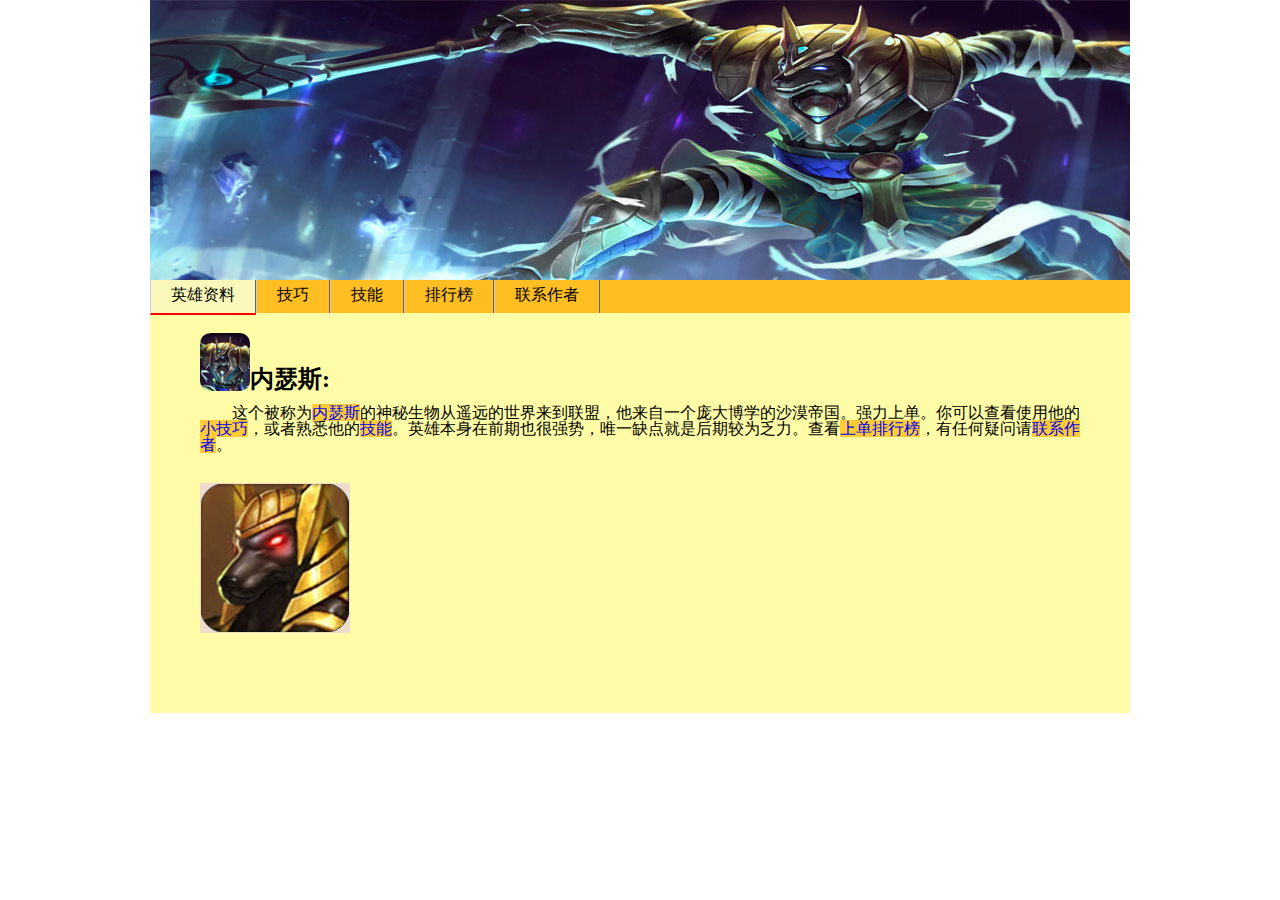
<file: dome/dome1/Index.html>
<!DOCTYPE html>
<html>
<head>
	<meta charset="utf-8">
	<title></title>
	<link rel="stylesheet" href="style/style.css">
	<link rel="stylesheet" href="style/Index.css">
</head>
<body>
	<header>
		<div id="navImg"><img src="images/1.jpg"></div>
		<nav id="nav">
			<ul>
				<li><a href="Index.html">英雄资料</a></li>
				<li><a href="skills.html">技巧</a></li>
				<li><a href="ability.html">技能</a></li>
				<li><a href="list.html">排行榜</a></li>
				<li><a href="contact.html">联系作者</a></li>
			</ul>
		</nav>
	</header>
	<article id="content">
			<img id="img1" src="images/icon.jpg">
			<h2>内瑟斯:</h2>
			<p>这个被称为<a href="Index.html">内瑟斯</a>的神秘生物从遥远的世界来到联盟，他来自一个庞大博学的沙漠帝国。强力上单。你可以查看使用他的<a href="skills.html">小技巧</a>，或者熟悉他的<a href="ability.html">技能</a>。英雄本身在前期也很强势，唯一缺点就是后期较为乏力。查看<a href="list.html">上单排行榜</a>，有任何疑问请<a href="contact.html">联系作者</a>。</p>
	</article>
	<script src="js/main.js" type="text/javascript">
</script>
</body>
</html>
</file>
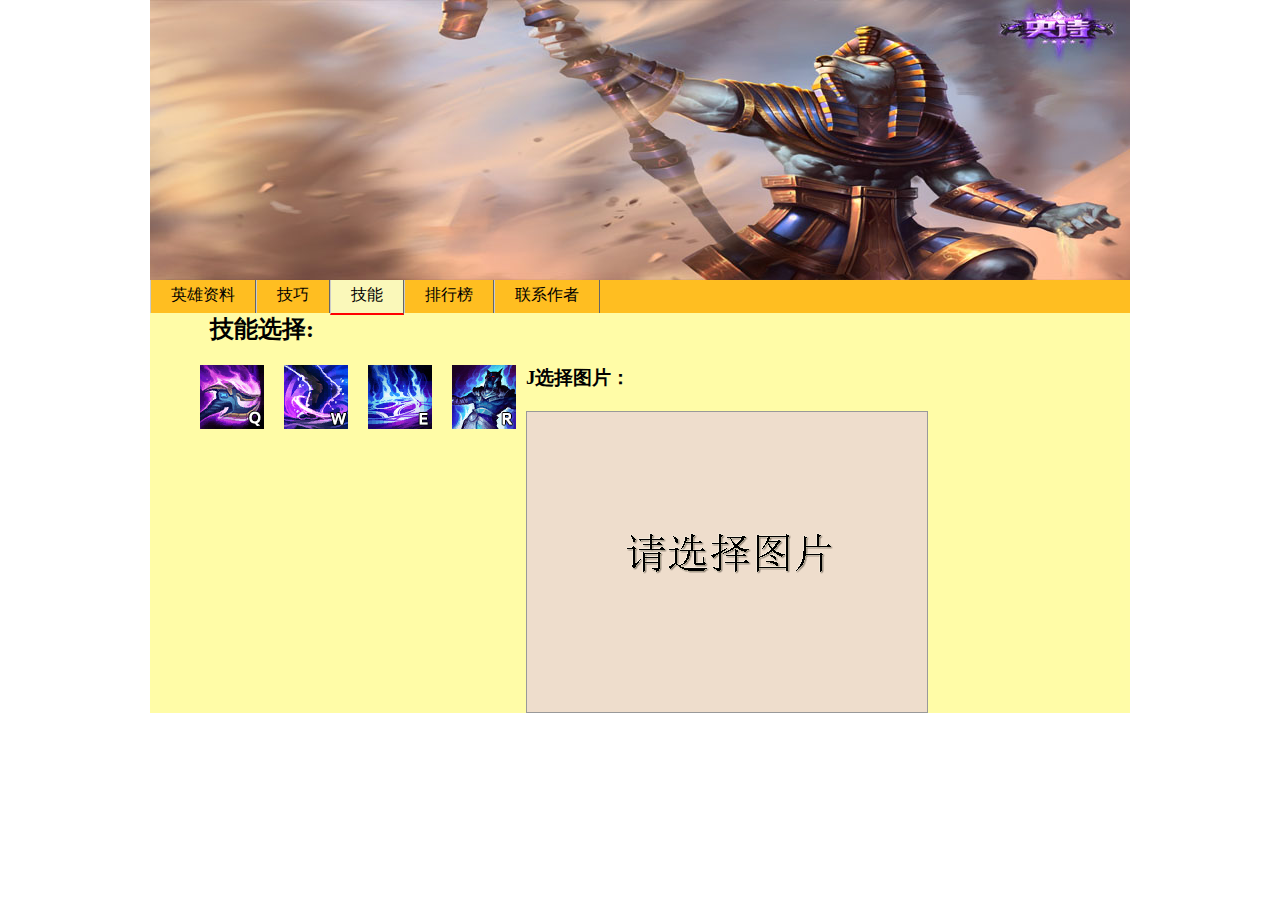
<file: dome/dome1/ability.html>
<!DOCTYPE html>
<html>
<head>
	<meta charset="utf-8">
	<title></title>
	<link rel="stylesheet" href="style/style.css">
	<link rel="stylesheet" href="style/ability.css">
</head>
<body>
	<header>
		<div id="navImg"><img src="images/3.jpg"></div>
		<nav id="nav">
			<ul>
				<li><a href="Index.html">英雄资料</a></li>
				<li><a href="skills.html">技巧</a></li>
				<li><a href="ability.html">技能</a></li>
				<li><a href="list.html">排行榜</a></li>
				<li><a href="contact.html">联系作者</a></li>
			</ul>
		</nav>
	</header>
	<article id="content">
			<h2>技能选择:</h2>
			<ul>
				<li><a href="images/photo01_big.jpg"><img src="images/photo01.jpg"  alt="photo01_big" /></a></li>
				<li><a href="images/photo02_big.jpg"><img src="images/photo02.jpg" alt="photo02_big" /></a></li>
				<li><a href="images/photo03_big.jpg"><img src="images/photo03.jpg" alt="photo03_big"/></a></li>
				<li><a href="images/photo04_big.jpg"><img src="images/photo04.jpg" alt="photo04_big" /></a></li>
			</ul>
	</article>
	<script src="js/main.js" type="text/javascript">
</script>
</body>
</html>
</file>
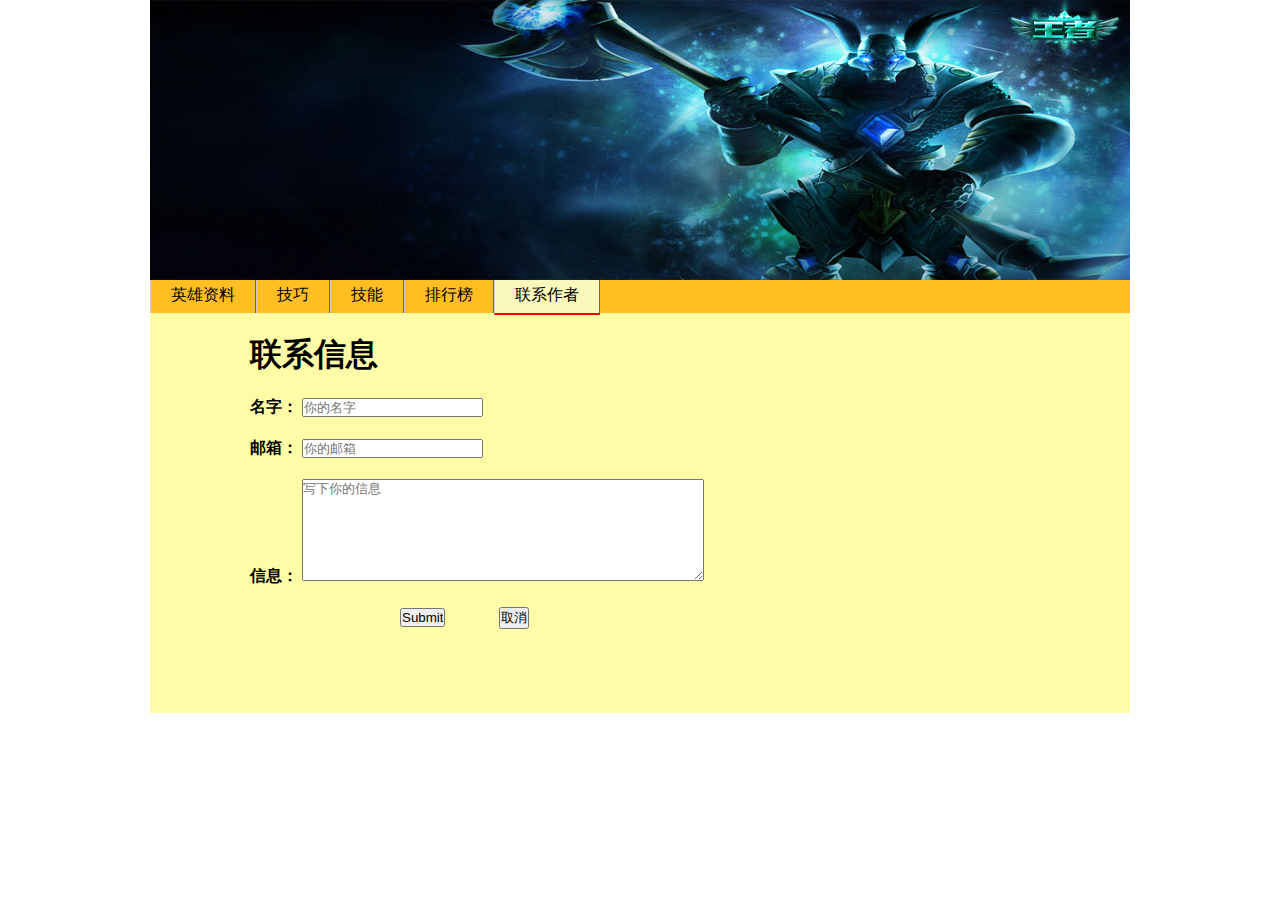
<file: dome/dome1/contact.html>
<!DOCTYPE html>
<html>
<head>
	<meta charset="utf-8">
	<title></title>
	<link rel="stylesheet" href="style/style.css">
	<link rel="stylesheet" href="style/contact.css">
</head>
<body>
	<header>
		<div id="navImg"><img src="images/4.jpg"></div>
		<nav id="nav">
			<ul>
				<li><a href="Index.html">英雄资料</a></li>
				<li><a href="skills.html">技巧</a></li>
				<li><a href="ability.html">技能</a></li>
				<li><a href="list.html">排行榜</a></li>
				<li><a href="contact.html">联系作者</a></li>
			</ul>
		</nav>
	</header>
	<article id="content">
		<h1>联系信息</h1>
		<form>
			<div>
				<label>名字：</label>
				<input type="text" id="name" placeholder="你的名字"/>
			</div>
			<div>
				<label>邮箱：</label>
				<input type="text" id="email" placeholder="你的邮箱"/>
			</div>
			<div>
				<label>信息：</label>
				<textarea id="message" placeholder="写下你的信息"></textarea>
			</div>
			<div>
				<input id="submit" type="submit" name="提交" />
				<input id="cancel" type="button" value="取消" />
			</div>
		</form>
	<script src="js/main.js" type="text/javascript">
</script>
</body>
</html>
</file>
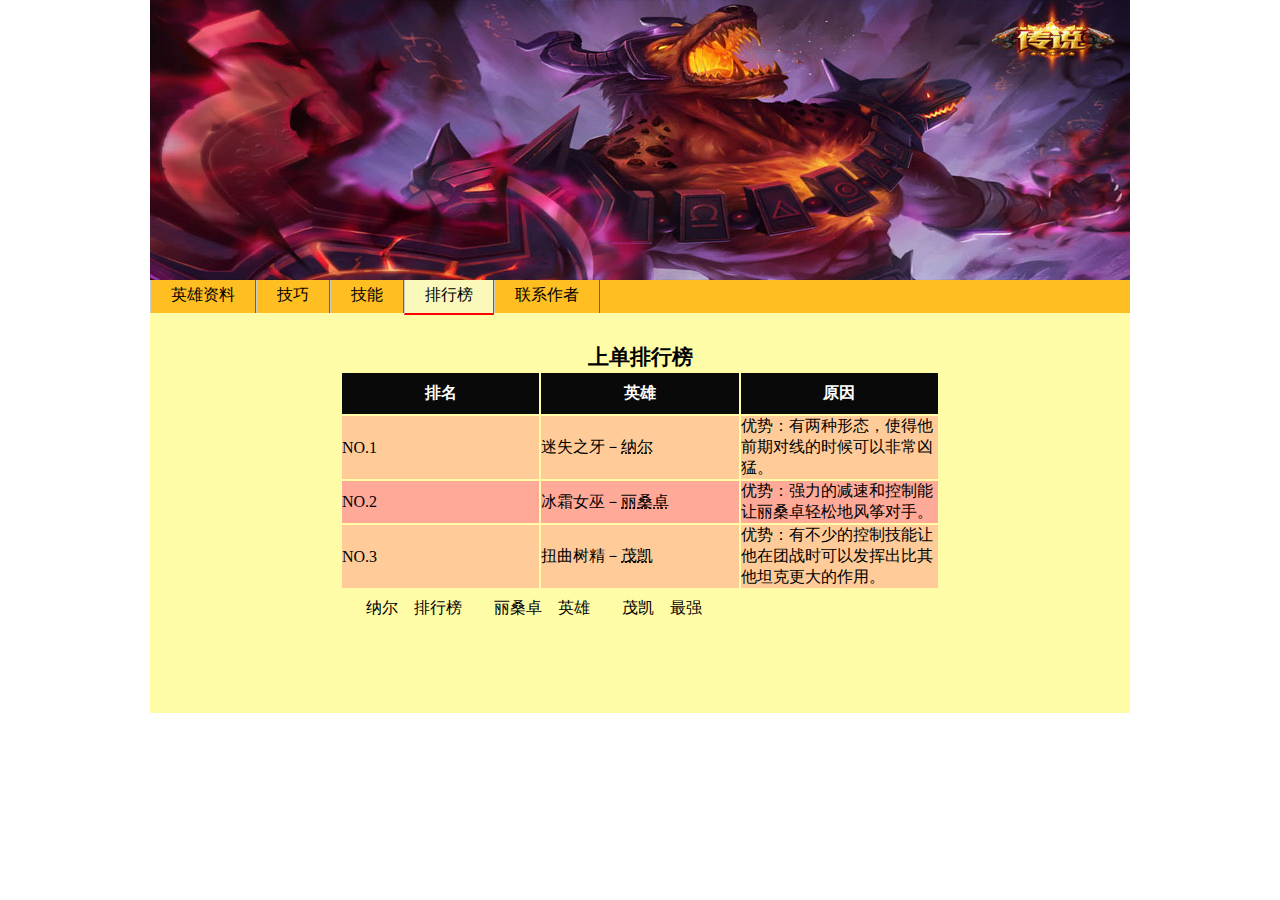
<file: dome/dome1/list.html>
<!DOCTYPE html>
<html>
<head>
	<meta charset="utf-8">
	<title></title>
	<link rel="stylesheet" href="style/style.css">
	<link rel="stylesheet" href="style/list.css">
</head>
<body>
	<header>
		<div id="navImg"><img src="images/5.jpg"></div>
		<nav id="nav">
			<ul>
				<li><a href="Index.html">英雄资料</a></li>
				<li><a href="skills.html">技巧</a></li>
				<li><a href="ability.html">技能</a></li>
				<li><a href="list.html">排行榜</a></li>
				<li><a href="contact.html">联系作者</a></li>
			</ul>
		</nav>
	</header>
	<article id="content">
		<table>
			<caption>上单排行榜</caption>
			<thead>
			<tr>
				<th>排名</th>
				<th>英雄</th>
				<th>原因</th>
			</tr>
			</thead>
			<tbody>
				<tr>
					<td>NO.1</td>
					<td>迷失之牙－<abbr title="排行榜">纳尔</abbr></td>
					<td>优势：有两种形态，使得他前期对线的时候可以非常凶猛。</td>
				</tr>
				<tr>
					<td>NO.2</td>
					<td>冰霜女巫－<abbr title="英雄">丽桑卓</abbr></td>
					<td>优势：强力的减速和控制能让丽桑卓轻松地风筝对手。</td>
				</tr>
				<tr>
					<td>NO.3</td>
					<td>扭曲树精－<abbr title="最强">茂凯</abbr></td>
					<td>优势：有不少的控制技能让他在团战时可以发挥出比其他坦克更大的作用。</td>
                </tr>
			</tbody>
		</table>
	</article>
	<script src="js/main.js" type="text/javascript">
</script>
</body>
</html>
</file>
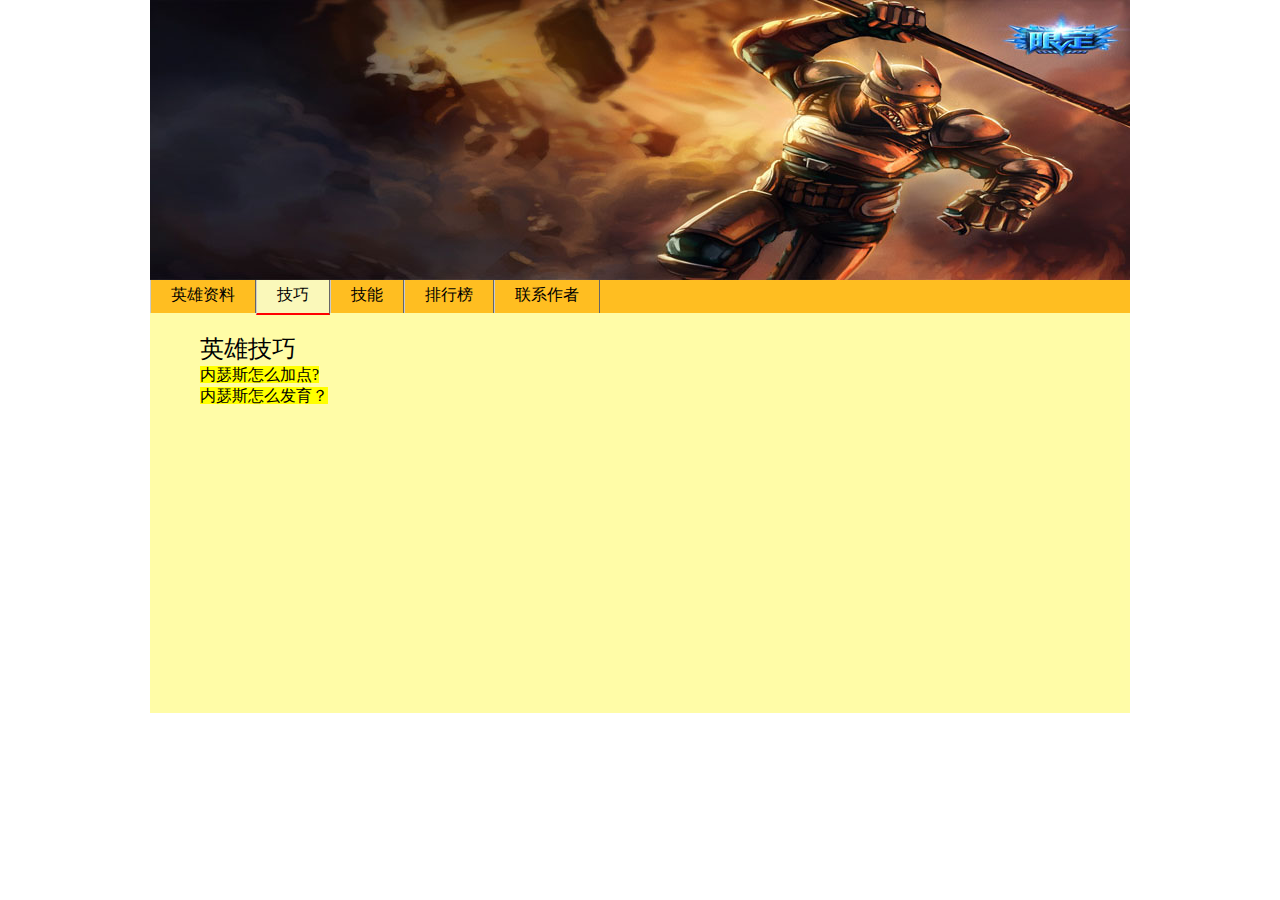
<file: dome/dome1/skills.html>
<!DOCTYPE html>
<html>
<head>
	<meta charset="utf-8">
	<title></title>
	<link rel="stylesheet" href="style/style.css">
	<link rel="stylesheet" href="style/skills.css">
</head>
<body>
	<header>
		<div id="navImg"><img src="images/2.jpg"></div>
		<nav id="nav">
			<ul>
				<li><a href="Index.html">英雄资料</a></li>
				<li><a href="skills.html">技巧</a></li>
				<li><a href="ability.html">技能</a></li>
				<li><a href="list.html">排行榜</a></li>
				<li><a href="contact.html">联系作者</a></li>
			</ul>
		</nav>
	</header>
	<article id="content">
			<h2>英雄技巧</h2>
			<ul>
				<li><a href="#point">内瑟斯怎么加点?</a></li>
				<li><a href="#grow">内瑟斯怎么发育？</a></li>
			</ul>
			<section id="point">
				<h3> 内瑟斯怎么加点?</h3>
				<p>主W、副E技能或者主E副Q。</p>
			</section>
			<section id="grow">
				<h3> 内瑟斯怎么发育？</h3>
				<p>前期补刀发育，出三相之力后开始优势。后期多牵制.</p>
			</section>
	</article>
	<script src="js/main.js" type="text/javascript">
</script>
</body>
</html>
</file>
<file: dome/dome1/style/style.css>
/*全部页面表头样式*/
*{
	margin:0px;
	padding:0px;
}
ul li {
	list-style:none;
	text-decoration:none;
}
a{
	text-decoration:none;
}
body{
}
#navImg{
	height:280px;
	width:980px;
	margin:0 auto;
}
#nav{
	width:980px;
	height:33px;
	line-height:30px;
	text-align:center;
	margin:0 auto;
	background-color:#ffbe21;
}
#nav ul li{
	float:left;
}
#nav ul li a{
	color:black;
	padding:10px 20px;
	border-right:1px solid #666;
	border-left:1px solid #CCC;
}
/*伪类的使用*/
#nav ul li a:hover,#nav ul li a:active{
	color:red;
	background-color:#faf8ba;
	border-bottom:2px solid red;
}
.aSelect:link,.aSelect:visited,.aSelect:focus,.aSelect:hover{
	color:red;
	background-color:#faf8ba;
	border-bottom:2px solid red;
}
/*header结束*/
#content{
	width:980px;
	height:400px;
	margin:0 auto;
	background-color:#fffca7;
}
</file>
<file: dome/dome1/style/Index.css>
/*Index样式*/
#img1,#content h2,#content p{
	float: left;
}
#img1{
	border-radius:10px;
	margin:20px 0px 10px 50px;
}
#content h2{
	margin:50px 0px 10px 0px;
}
#content p{
	margin:0px 50px 10px 50px;
	text-indent:2em;
	line-height:1em;
}
#content a{
	text-decoration:none;
	background:#FC3;
}
</file>
<file: dome/dome1/style/ability.css>
#content h2{
    margin-left:60px;
}
#content ul{
    margin:20px 0 0 40px;
}
#content ul li{
    margin: 0 10px;
    float:left;
}
</file>
<file: dome/dome1/style/contact.css>
article h1{
    padding-top:20px;
    margin-left:100px;
}
article label{
    font-weight:bold;
}
article div{
    margin:20px 0 0 100px;
}
article textarea{
    width:400px;
    height:100px;
}
article #submit{
    margin-left:150px;
}
article #cancel{
    margin-left:50px;
}
</file>
<file: dome/dome1/style/list.css>
article table{
    width:600px;
    margin:0 auto;

}
article table caption{
    padding-top:30px;
    font-weight:bold;
    font-size:21px;
}
article table thead{
   background-color:#090909;
    color:#fff;
    padding:.3em;
}
article th{
    width:100px;
    height:15px;
    padding:10px;
}
.old{
    background-color:#FC9;
}

.new{
    background-color:#FFaa99;
}
article dl{
    display:block;
    overflow:hidden;
    margin-left:200px;
}

article dl dt{
    float:left;
    padding:.5em 1em;
}

article dl dd{
    float:left;
    padding:.5em 1em .5em 0em;
}
.hover:hover,.hover:focus{
    background-color:#ccc;
}
</file>
<file: dome/dome1/style/skills.css>
#content h2{
	font-weight:normal;
	padding-top:20px; 
	margin-left:50px; 
}
#content ul{
	margin-left:50px;
	list-style:inside; 
}
#content #point,#content #grow{
	margin:20px 0 0 50px;
	display: none;
}
#content ul li a:link,#content ul li a:visited{
	background-color:yellow;
	color:black;
}
#content ul li a:hover,#content ul li a:active{
	color:#fff;
	background-color:red;
}
</file>
